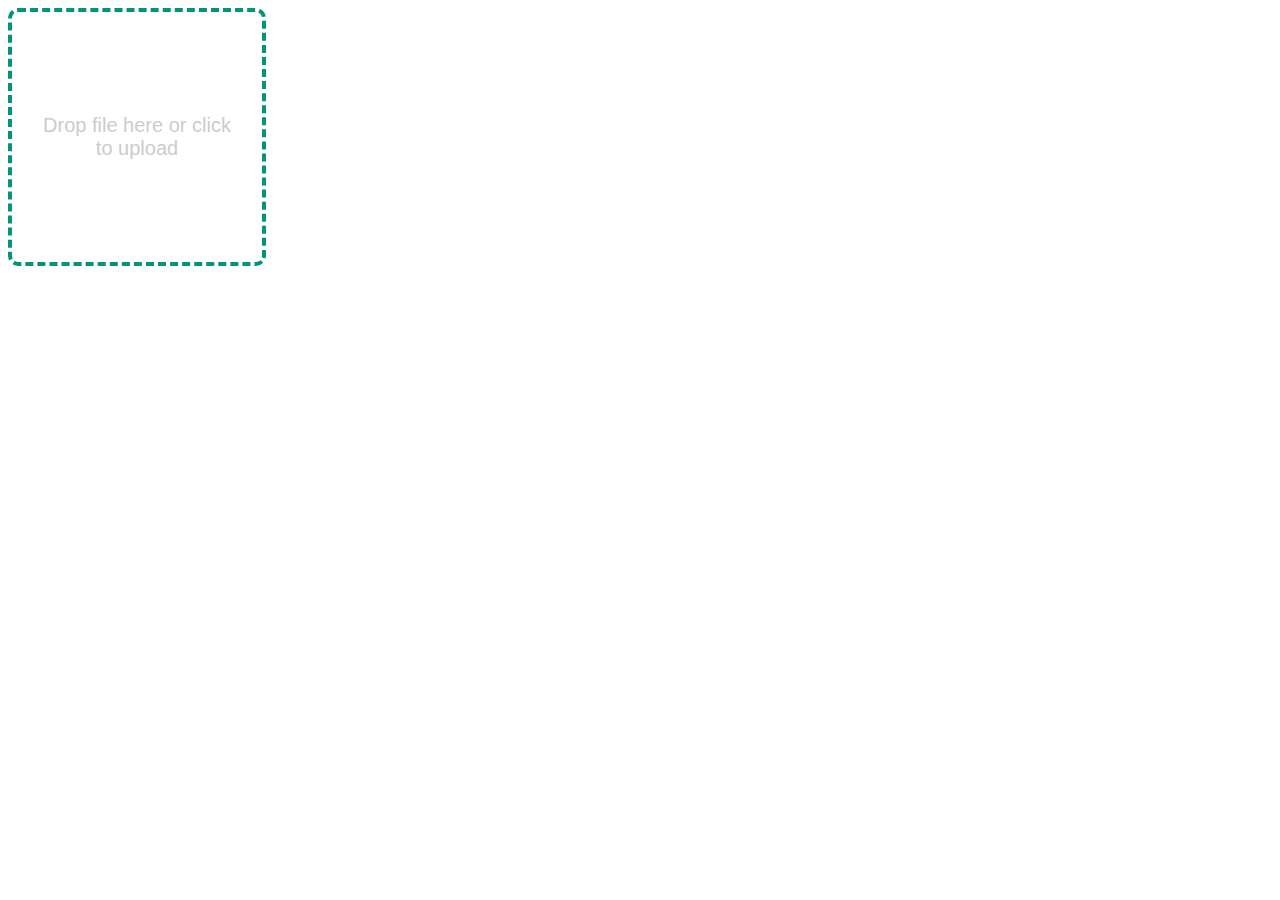
<file: public/dropezone/index.html>
<!DOCTYPE html>

<head>
    <title>Drag and Drop File Upload</title>
    <meta name="viewport" content="width=device-width, initial-scale=1.0">
    <meta charset="utf-8">
    <link rel="stylesheet" href="style.css">
</head>

<body>
<div class="drop-zone">
    <span class="drop-zone__prompt">Drop file here or click to upload</span>
    <input type="file" name="myFile" class="drop-zone__input">
</div>

<script src="app.js"></script>
</body>
</file>
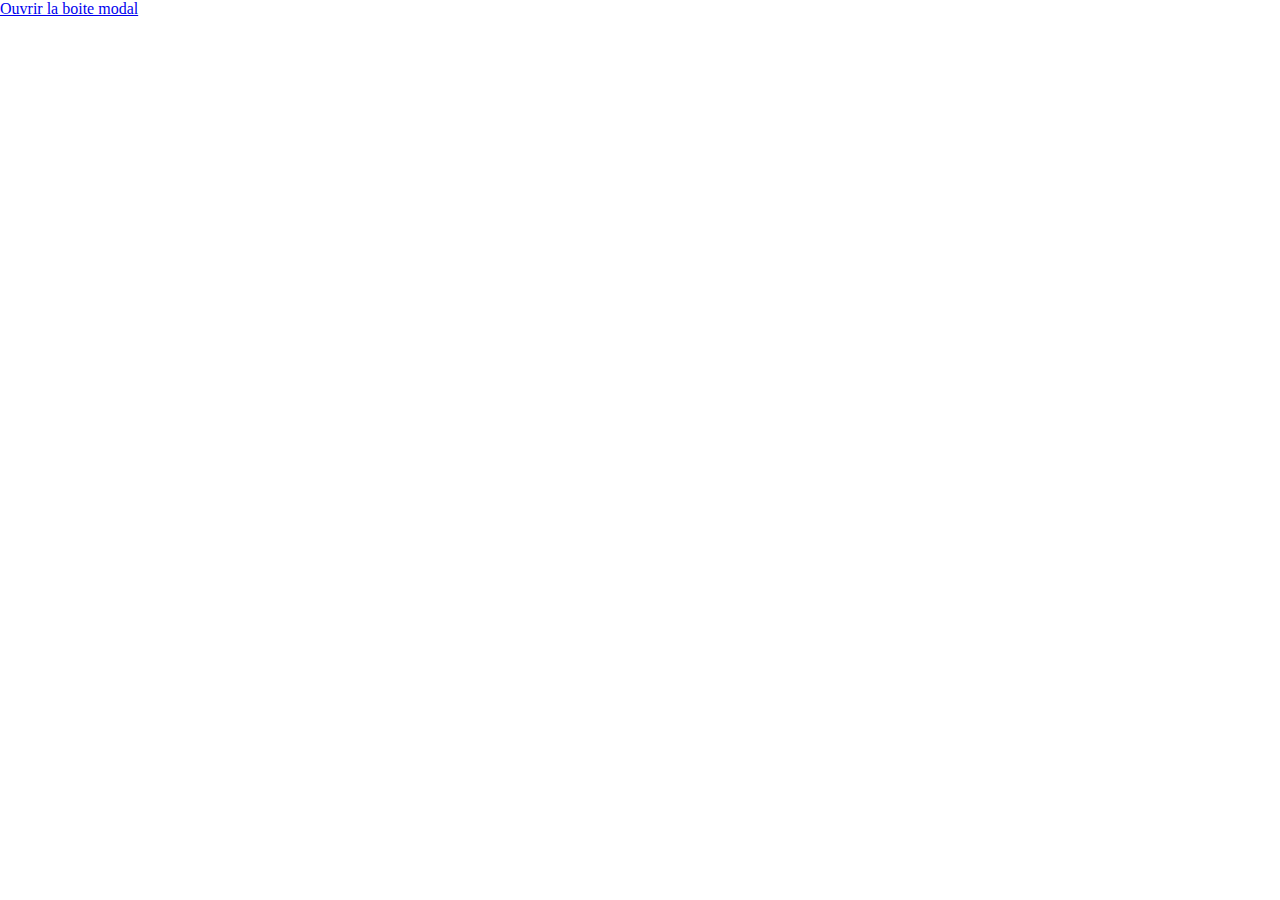
<file: public/modal/index.html>
<!DOCTYPE html>
<html lang="en">
<head>
    <meta charset="UTF-8">
    <title>Modal</title>
    <link rel="stylesheet" href="../modal/style.css">
</head>
<body>

<a href="#modal1" class="js-modal">Ouvrir la boite modal</a>

<aside id="modal1" class="modal" aria-hidden="true" role="dialog" aria-labelledby="titlemodal" style="display: none">
    <div class="modal-wrapper js-modal-stop">
        <button class="js-modal-close">Fermer la boite modal</button>

        <h1 id="titlemodal">Yep, I remember. They came in last at the Olympics, then retired to promote alcoholic beverages!</h1>
        <p>You won't have time for sleeping, soldier, not with all the bed making you'll be doing. Kids don't turn
            rotten just from watching TV. Dear God, they'll be killed on our doorstep! And there's no trash pickup until
            January 3rd.</p>
        <p>No argument here. Who are you, my warranty?! Oh, how awful. Did he at least die painlessly? …To shreds, you
            say. Well, how is his wife holding up? …To shreds, you say. I've got to find a way to escape the horrible
            ravages of youth. <strong> Suddenly, I'm going to the bathroom like clockwork, every three hours.</strong>
            <em> And those jerks at Social Security stopped sending me checks.</em> Now 'I'' have to pay ''them'!</p>

        <input type="text">

        <h2>I never loved you.</h2>
        <p>Too much work. Let's burn it and say we dumped it in the sewer. Yes, except the Dave Matthews Band doesn't
            rock. Oh no! The professor will hit me! But if Zoidberg 'fixes' it… then perhaps gifts!</p>
        <ol>

            <li>For one beautiful night I knew what it was like to be a grandmother. Subjugated, yet honored.</li>
            <li>And I'm his friend Jesus.</li>
            <li>Interesting. No, wait, the other thing: tedious.</li>

        </ol>

        <h3>Tell them I hate them.</h3>
        <p>Uh, is the puppy mechanical in any way? Hey! I'm a porno-dealing monster, what do I care what you think?
            You've killed me! Oh, you've killed me! Ah, the 'Breakfast Club' soundtrack! I can't wait til I'm old enough
            to feel ways about stuff!</p>
        <ul>

            <li>Oh, I think we should just stay friends.</li>
            <li>Yes. You gave me a dollar and some candy.</li>
            <li>Actually, that's still true.</li>

        </ul>

        <a href="#">ezezezezeze</a>

        <p>Whoa a real live robot; or is that some kind of cheesy New Year's costume? You'll have all the Slurm you can
            drink when you're partying with Slurms McKenzie! Look, everyone wants to be like Germany, but do we really
            have the pure strength of 'will'?</p>
        <p>Hello Morbo, how's the family? Leela, Bender, we're going grave robbing. Well I'da done better, but it's plum
            hard pleading a case while awaiting trial for that there incompetence. With a warning label this big, you
            know they gotta be fun!</p>
        <p>I saw you with those two "ladies of the evening" at Elzars. Explain that. A true inspiration for the
            children. What's with you kids? Every other day it's food, food, food. Alright, I'll get you some stupid
            food.</p>
        <p>Nay, I respect and admire Harold Zoid too much to beat him to death with his own Oscar. Michelle, I don't
            regret this, but I both rue and lament it. Aww, it's true. I've been hiding it for so long. I am the man
            with no name, Zapp Brannigan!</p>
        <p>I videotape every customer that comes in here, so that I may blackmail them later. What are you hacking off?
            Is it my torso?! 'It is!' My precious torso! Hey, what kinda party is this? There's no booze and only one
            hooker.</p>
        <p>Why did you bring us here? And I'd do it again! And perhaps a third time! But that would be it. In your time,
            yes, but nowadays shut up! Besides, these are adult stemcells, harvested from perfectly healthy adults whom
            I killed for their stemcells.</p>
        <p>Really?! Noooooo! You're going back for the Countess, aren't you? I videotape every customer that comes in
            here, so that I may blackmail them later. Pansy. You guys realize you live in a sewer, right?</p>
        <p>But, like most politicians, he promised more than he could deliver. Spare me your space age technobabble,
            Attila the Hun! Who's brave enough to fly into something we all keep calling a death sphere? Oh, all right,
            I am. But if anything happens to me, tell them I died robbing some old man.</p>
        <p>Oh no! The professor will hit me! But if Zoidberg 'fixes' it… then perhaps gifts! Why not indeed! Morbo can't
            understand his teleprompter because he forgot how you say that letter that's shaped like a man wearing a
            hat.</p>
        <p>Five hours? Aw, man! Couldn't you just get me the death penalty? I'm a thing. Enough about your promiscuous
            mother, Hermes! We have bigger problems. And from now on you're all named Bender Jr. Anyone who laughs is a
            communist!</p>
        <p>Anyhoo, your net-suits will allow you to experience Fry's worm infested bowels as if you were actually
            wriggling through them. Ok, we'll go deliver this crate like professionals, and then we'll go ride the
            bumper cars.</p>
    </div>
</aside>

<script src="../modal/app.js"></script>

</body>
</html>
</file>
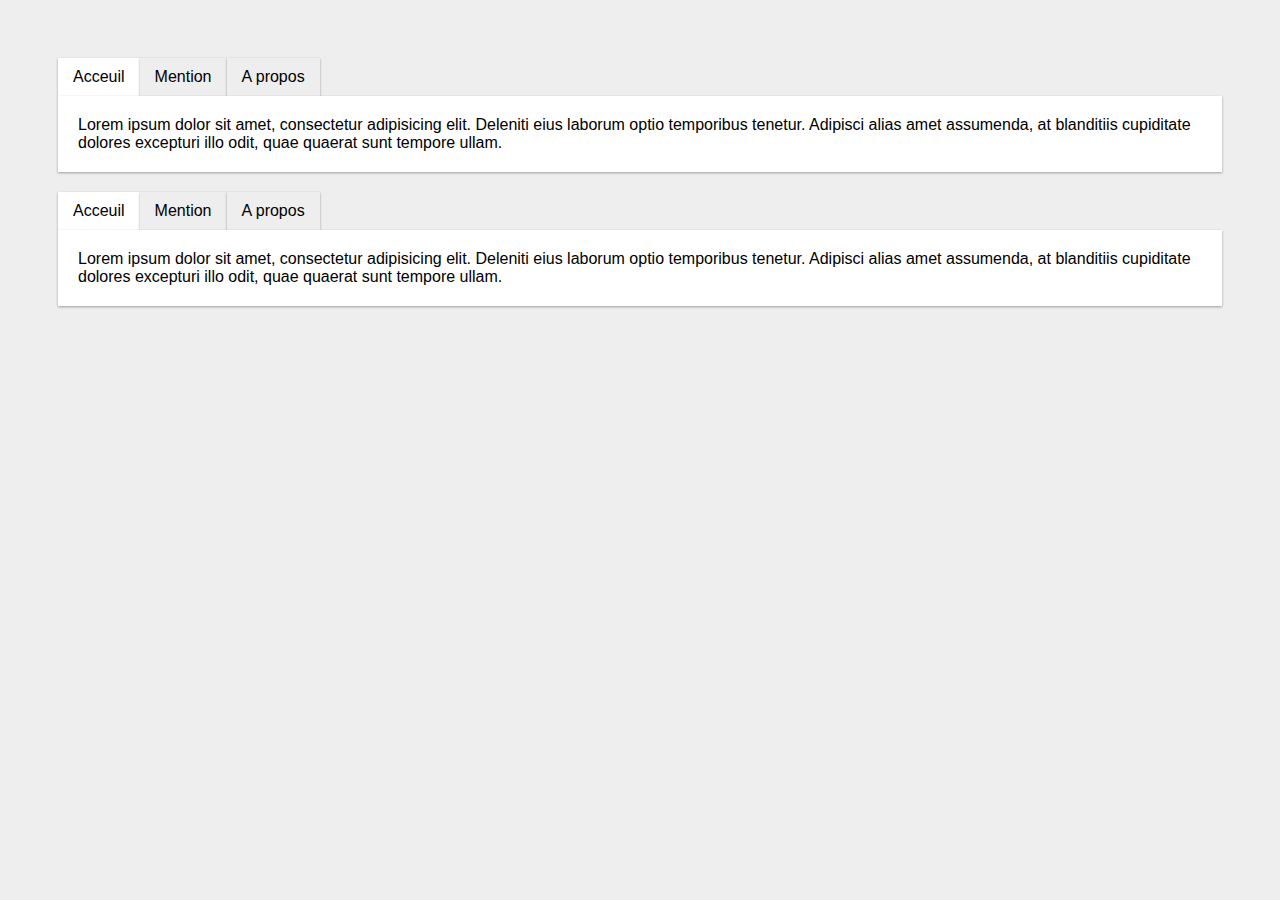
<file: public/onglets/index.html>
<!DOCTYPE html>
<html lang="en">
<head>
    <meta charset="UTF-8">
    <title>Title</title>
    <link rel="stylesheet" href="../onglets/style.css">
</head>
<body>
    <div>
        <ul class="tabs">
            <li class="active"><a href="#home">Acceuil</a></li>
            <li><a href="#mention">Mention</a></li>
            <li><a href="#about">A propos</a></li>
        </ul>
        <div class="tabs-content">
            <div class="tab-content active" id="home">Lorem ipsum dolor sit amet, consectetur adipisicing elit. Deleniti
                eius laborum optio temporibus
                tenetur. Adipisci alias amet assumenda, at blanditiis cupiditate dolores excepturi illo odit, quae quaerat
                sunt
                tempore ullam.
            </div>
            <div class="tab-content" id="mention">consectetur adipisicing elit. Deleniti eius laborum optio temporibus
                tenetur. Adipisci alias amet assumenda, at blanditiis cupiditate dolores excepturi illo odit, quae quaerat
                sunt
                tempore ullam.
            </div>
            <div class="tab-content" id="about">Deleniti eius laborum optio temporibus
                tenetur. Adipisci alias amet assumenda, at blanditiis cupiditate dolores excepturi illo odit, quae quaerat
                sunt
                tempore ullam.Deleniti eius laborum optio temporibus
                tenetur. Adipisci alias amet assumenda, at blanditiis cupiditate dolores excepturi illo odit, quae quaerat
                sunt
                tempore ullam.
            </div>
        </div>
    </div>

    <div>
        <ul class="tabs">
            <li class="active"><a href="#home2">Acceuil</a></li>
            <li><a href="#mention2">Mention</a></li>
            <li><a href="#about2">A propos</a></li>
        </ul>
        <div class="tabs-content">
            <div class="tab-content active" id="home2">Lorem ipsum dolor sit amet, consectetur adipisicing elit. Deleniti
                eius laborum optio temporibus
                tenetur. Adipisci alias amet assumenda, at blanditiis cupiditate dolores excepturi illo odit, quae quaerat
                sunt
                tempore ullam.
            </div>
            <div class="tab-content" id="mention2">consectetur adipisicing elit. Deleniti eius laborum optio temporibus
                tenetur. Adipisci alias amet assumenda, at blanditiis cupiditate dolores excepturi illo odit, quae quaerat
                sunt
                tempore ullam.
            </div>
            <div class="tab-content" id="about2">Deleniti eius laborum optio temporibus
                tenetur. Adipisci alias amet assumenda, at blanditiis cupiditate dolores excepturi illo odit, quae quaerat
                sunt
                tempore ullam.Deleniti eius laborum optio temporibus
                tenetur. Adipisci alias amet assumenda, at blanditiis cupiditate dolores excepturi illo odit, quae quaerat
                sunt
                tempore ullam.
            </div>
        </div>
    </div>


<script src="../onglets/app.js"></script>
</body>
</html>
</file>
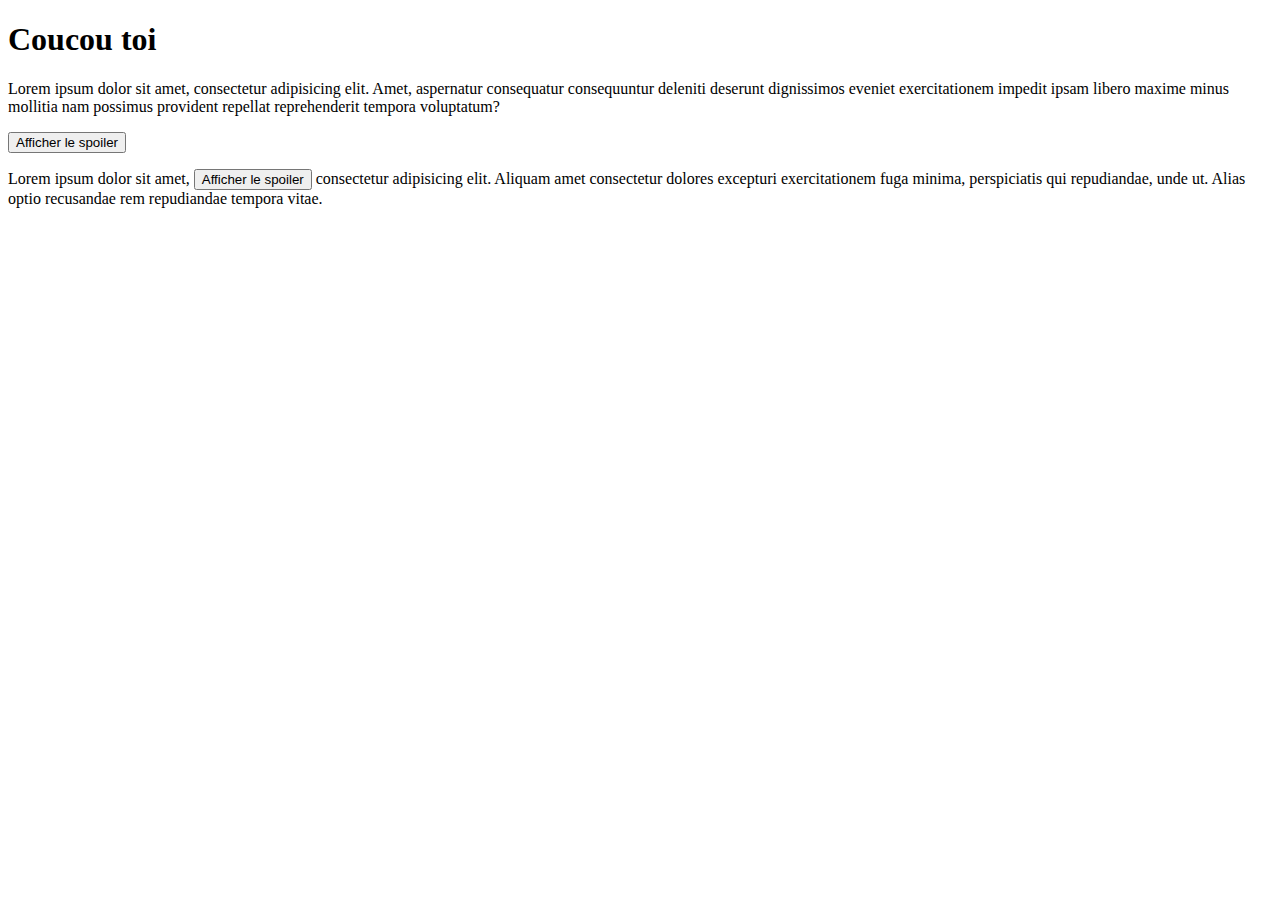
<file: public/spoiler/index.html>
<!DOCTYPE html>
<html lang="en">
<head>
    <meta charset="UTF-8">
    <title>Title</title>

    <style>
        .spoiler-content{
            display: inline-block;
            width: 0;
            height: 0;
            opacity: 0;
            overflow: hidden;
            transition: opacity 0.5s;
        }
        .spoiler-content.visible{
            display: inline;
            width: auto;
            height: auto;
            opacity: 1;
        }
        .spoiler{
            color: #424242;
        }
    </style>
</head>
<body>
<h1>Coucou toi</h1>

<p>
    Lorem ipsum dolor sit amet, consectetur adipisicing elit. Amet, aspernatur consequatur consequuntur deleniti
    deserunt dignissimos eveniet exercitationem impedit ipsam libero maxime minus mollitia nam possimus provident
    repellat reprehenderit tempora voluptatum?
</p>
<p class="spoiler">
    <span>Monsieur X meurt a la fin</span>
</p>
<p>
    <span>Lorem ipsum dolor sit amet, <span class="spoiler">obcaecati perferendis</span> consectetur adipisicing elit. Aliquam amet consectetur dolores excepturi</span>
    <span>exercitationem fuga minima,  perspiciatis qui repudiandae, unde ut. Alias optio</span>
    <span>recusandae rem repudiandae tempora vitae.</span>
</p>

<script src="spoiler.js"></script>

</body>
</html>
</file>
<file: public/dropezone/style.css>
.drop-zone {
    max-width: 200px;
    height: 200px;
    padding: 25px;
    display: flex;
    align-items: center;
    justify-content: center;
    text-align: center;
    font-family: "Quicksand", sans-serif;
    font-weight: 500;
    font-size: 20px;
    cursor: pointer;
    color: #cccccc;
    border: 4px dashed #009578;
    border-radius: 10px;
}

.drop-zone--over {
    border-style: solid;
}

.drop-zone__input {
    display: none;
}

.drop-zone__thumb {
    width: 100%;
    height: 100%;
    border-radius: 10px;
    overflow: hidden;
    background-color: #cccccc;
    background-size: cover;
    position: relative;
}

.drop-zone__thumb::after {
    content: attr(data-label);
    position: absolute;
    bottom: 0;
    left: 0;
    width: 100%;
    padding: 5px 0;
    color: #ffffff;
    background: rgba(0, 0, 0, 0.75);
    font-size: 14px;
    text-align: center;
}
</file>
<file: public/modal/style.css>
body, html{
    margin: 0;
    padding: 0;
}

*{
    box-sizing: border-box;
}

*:focus{
    box-shadow: 0 0 10px blue;
}

.modal{
    display: flex;
    align-items: center;
    justify-content: center;

    position: fixed;
    top: 0;
    left: 0;
    width: 100%;
    height: 100%;
    background: rgba(0, 0, 0, 0.8);
}

.modal-wrapper{
    overflow: auto;
    width: 600px;
    max-width: calc(100vw - 20px);
    max-height: calc(100vh - 20px);
    padding: 20px;
    background-color: #FFFFFF;
}
</file>
<file: public/onglets/style.css>
body{
    background-color: #EEE;
    font-family: sans-serif;
    padding: 50px;
}

a{
    text-decoration: none;
    color: inherit;
}

ul, li {
    margin: 0;
    padding: 0;
    list-style: none;
}

.tabs li {
    float: left;
    display: block;
}

.tabs:after{
    display: table;
    content: ' ';
    clear: both;
}

.tabs  a{
    display: inline-block;
    background-color: #EEE;
    box-shadow: 0 1px 3px rgba(0, 0, 0, 0.12), 0 1px 2px rgba(0,0,0,0.24);
    padding: 10px 15px;
}

.tabs .active a{
    background-color: #FFF;
}

.tabs-content{
    position: relative;
    z-index: 3;
    padding: 20px;
    background-color: #fff;
    box-shadow: 0 1px 3px rgba(0, 0, 0, 0.12), 0 1px 2px rgba(0,0,0,0.24);
    margin-bottom: 20px;
}

.tab-content{
    display: none;
}

.tab-content.active{
    display: block;
}

.fade{
    opacity: 0;
    transition: opacity 1s;
}

.fade.in{
    opacity: 1;
}
</file>
